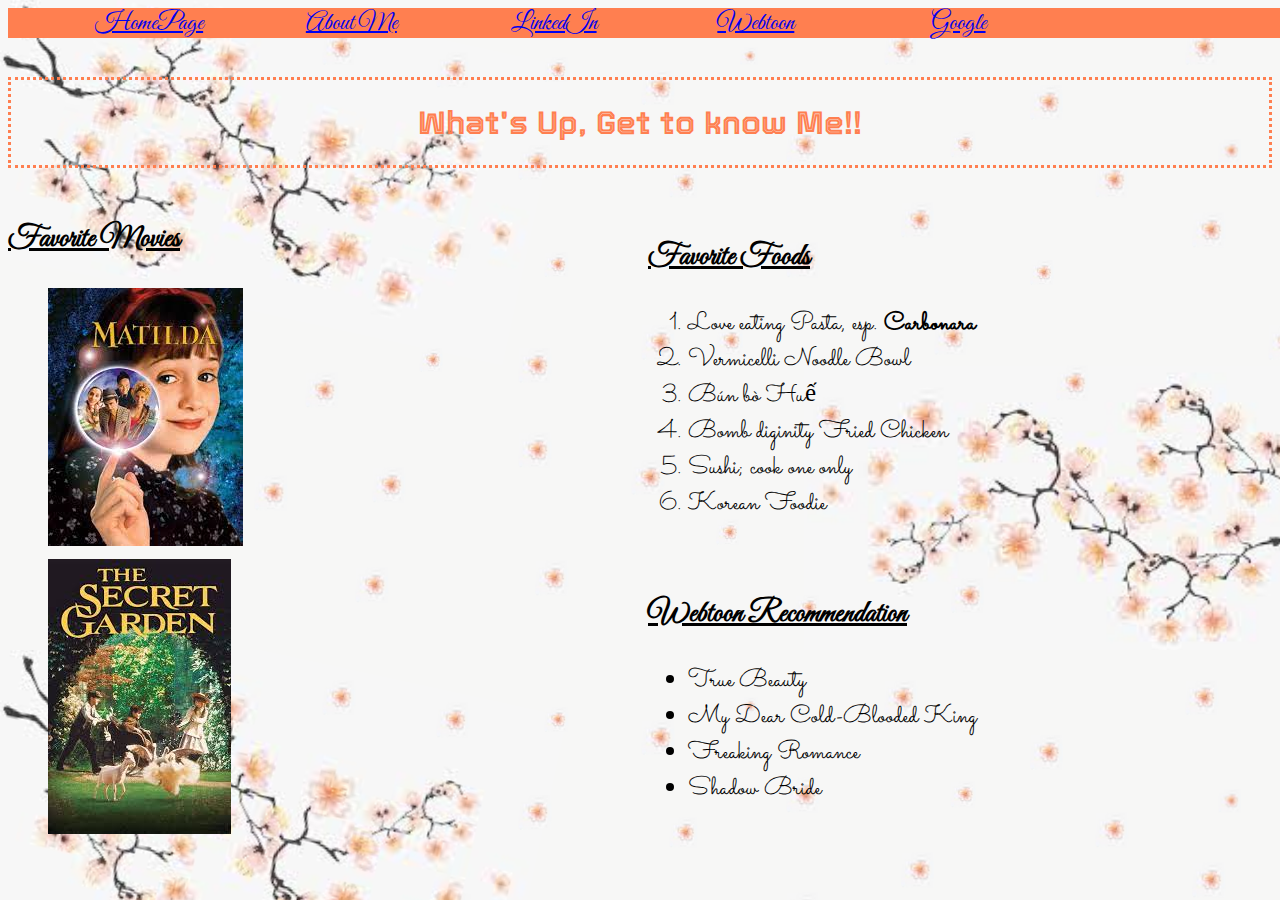
<file: FirstProject/about.html>
<!DOCTYPE html>
<html lang="en">

<head>
    <meta charset="UTF-8">
    <meta http-equiv="X-UA-Compatible" content="IE=edge">
    <meta name="viewport" content="width=device-width, initial-scale=1.0">
    <title>AyePonyo's World</title>
    <!-- This is how you link your css -->
    <link rel="stylesheet" href="style.css">
    <link rel="preconnect" href="https://fonts.googleapis.com">
    <link rel="preconnect" href="https://fonts.gstatic.com" crossorigin>
    <link
        href="https://fonts.googleapis.com/css2?family=Great+Vibes&family=Parisienne&family=Sacramento&family=Tourney:wght@500&display=swap"
        rel="stylesheet">
</head>

<body>
    <nav id="nav_index">
        <ul>

            <li><a href="index.html">HomePage</a></li>
            <li><a href="about.html">About Me</a></li>
            <li><a href="https://www.linkedin.com/in/panhia-vang/" target="_blank">LinkedIn</a></li>
            <li><a href="https://www.webtoons.com/en/" target="_blank">Webtoon</a></li>
            <li><a href="https://www.google.com/search" target="_blank">Google</a></li>

        </ul>
    </nav>
    <br>
    <h1>What's Up, Get to know Me!!</h1>
    <main>
        <h3><u>Favorite Movies</u></h3>
        <div class="movies">
            <p>
            <ul>
                <li><a href="https://en.wikipedia.org/wiki/Matilda_(1996_film)" target="_blank">
                        <img src="images/matilda.jfif" alt="Matilda" </a>
                    </a></li>
                <li><a href="https://en.wikipedia.org/wiki/The_Secret_Garden_(1993_film)" target="_blank">
                        <img src="images/the secret garden.jfif" alt="The Secret Garden" </a>
                    </a></li>
                <!-- <li><a href="https://en.wikipedia.org/wiki/Harry_Potter">
                        <img src="images/harry potter.jfif" alt="HP" </a>
                    </a></li> -->
                </p>
        </div>
        <br>
        <h3><u>Favorite Foods</u></h3>

        <div class="foodie">
            <p>
            <ol>
                <li>Love eating Pasta, esp. <b>Carbonara</b></li>
                <li>Vermicelli Noodle Bowl</li>
                <li>Bún bò Huế </li>
                <li>Bomb diginity Fried Chicken</li>
                <li>Sushi; cook one only</li>
                <li>Korean Foodie</li>
            </ol>
            </p>
        </div>
        <br>
        <h3><u>Webtoon Recommendation</u></h3>
        <div class="weeb">
        <p>
            <ul>
                <li>True Beauty</li>
                <li>My Dear Cold-Blooded King</li>
                <li>Freaking Romance</li>
                <li>Shadow Bride</li>
            </ul>
            </p>
        </div>
        </aside>
    </main>

</html>
</file>
<file: FirstProject/style.css>
html {
    background-color:bisque;
    background-image: url(images/background.png);
    color: black;
}
h1, h2{
    border-style: dotted;
    padding: 25px;
    text-align: center;
    font-family: 'Tourney';
    color: coral;
}

#nav_index ul{
    /*removes the bullet of the unordered list*/
    list-style-type: none;
    width: 100%;
    height: 30px;
    /*centers menu*/
    margin: 0 auto;
    background-color:coral;
}
#nav_index ul li {
    /* styles list items*/
    width: 16%;
    float: left;
    /* places horizontally in centers*/
    text-align: center;
}

.Intro {
    font-size: 30px;
    color:black;
    text-align: left;
    font-family: 'Sacramento'
}
h3{
    color: black;
    font-family: 'Great Vibes';
    font-size: 30px;
   
} 

.movies, .foodie, .weeb{
    color:black;
    font-family: 'Sacramento';
    font-size: 25px;
    
}
.movies ul{
    list-style-type: none;
}
main {
    column-count: 2;
    column-width: 0px auto; /*tells the browser how many pixels to show*/
    margin-top: 0px;
    margin-left:0px;
}
#nav_index{
    font-family: 'Great Vibes';
    font-size: 25px;
}
</file>
